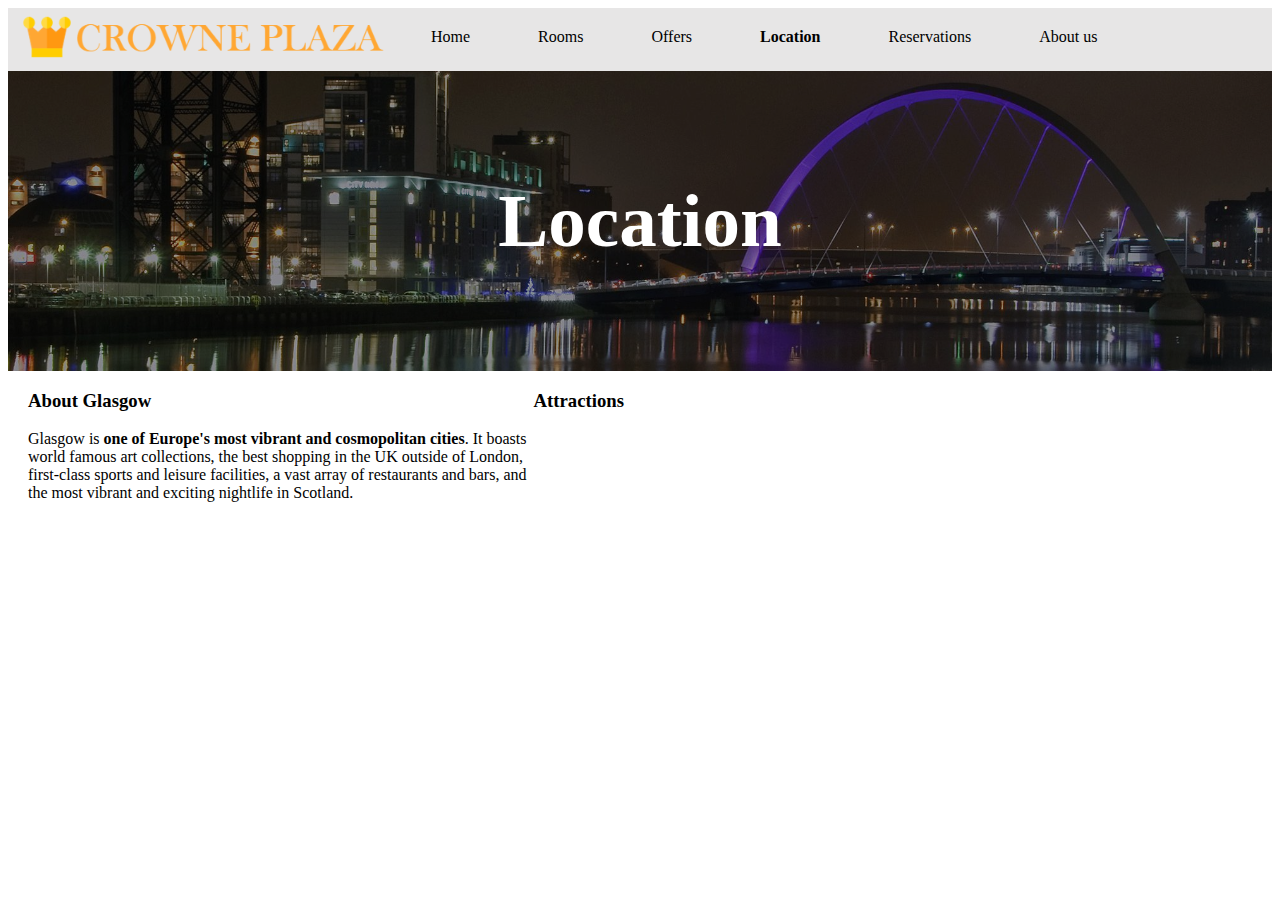
<file: location.html>
<!DOCTYPE html>
<html lang="en">
<head>
    <meta charset="UTF-8">
    <meta http-equiv="X-UA-Compatible" content="IE=edge">
    <meta name="viewport" content="width=device-width, initial-scale=1.0">

    <link rel="stylesheet" href="css/styles.css" />
    <link rel="stylesheet" href="css/location.css" />
    <link rel="stylesheet" href="css/navigationbar.css" />

    <title>Document</title>
</head>
<body>
    <div class="header">
        <img id="logo" src="img/logo_text.png" height="48" />
        <ul>
            <li><a href="index.html">Home</a></li>
            <li><a href="rooms.html">Rooms</a></li>
            <li><a>Offers</a></li>
            <li><a href="#" class="active">Location</a></li>
            <li><a>Reservations</a></li>
            <li><a>About us</a></li>
        </ul>
    </div>
    
    <div id="location_title">
        <h1>Location</h1>
    </div>

    <div id="aboutglasgow">
        <div id="descsection">
            <h3>About Glasgow</h3>
            <p>Glasgow is <strong>one of Europe's most vibrant and cosmopolitan cities</strong>. It boasts world famous art collections, the best shopping in the UK outside of London, first-class sports and leisure facilities, a vast array of restaurants and bars, and the most vibrant and exciting nightlife in Scotland. </p>
        </div>
        <div id="attractions">
            <h3>Attractions</h3>
            
        </div>
    </div>

</body>
</html>
</file>
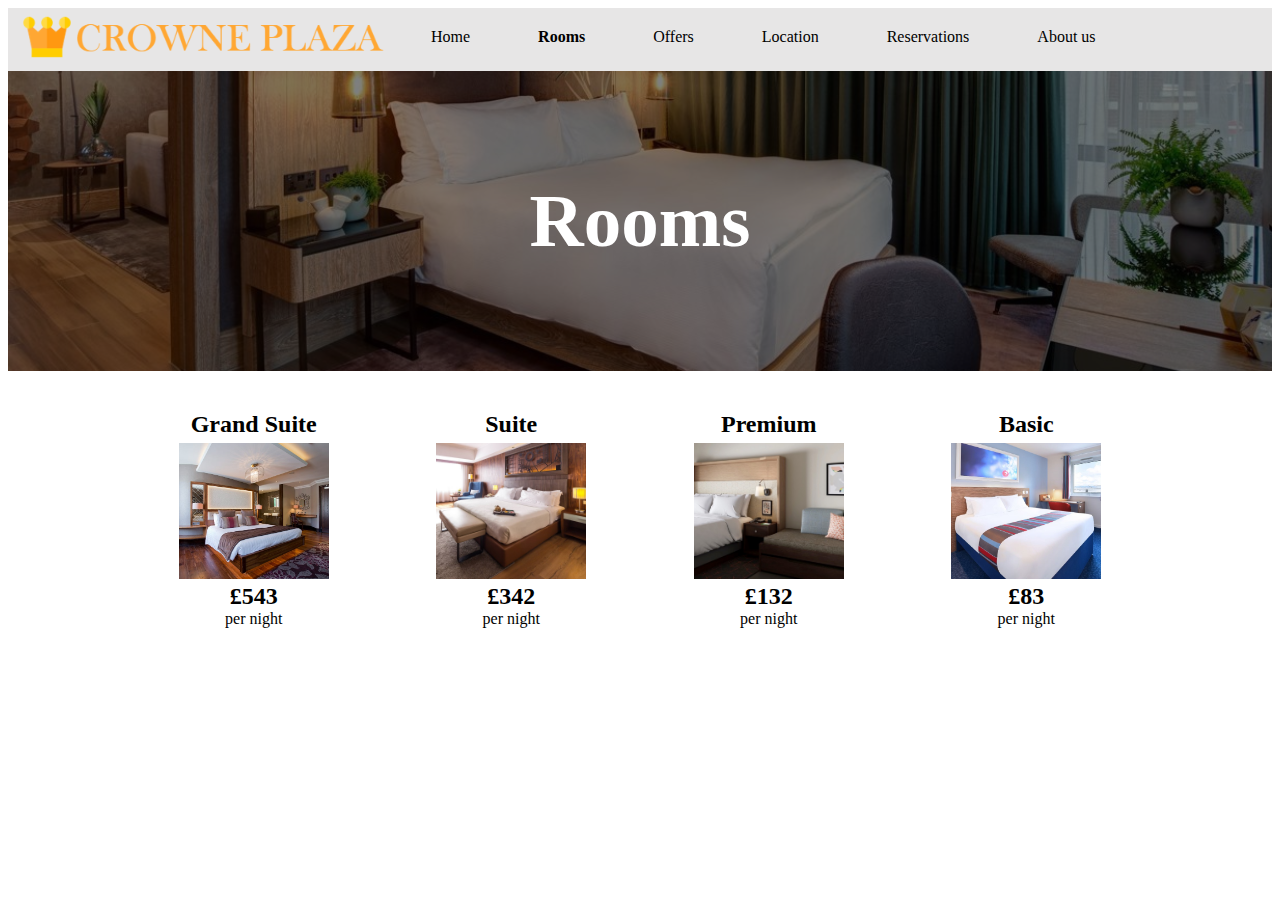
<file: rooms.html>
<!DOCTYPE html>
<html lang="en">
<head>
    <meta charset="UTF-8">
    <meta http-equiv="X-UA-Compatible" content="IE=edge">
    <meta name="viewport" content="width=device-width, initial-scale=1.0">

    <link rel="stylesheet" href="css/styles.css" />
    <link rel="stylesheet" href="css/rooms.css" />
    <link rel="stylesheet" href="css/navigationbar.css" />

    <title>Document</title>
</head>
<body>
    <div class="header">
        <img id="logo" src="img/logo_text.png" height="48" />
        <ul>
            <li><a href="index.html">Home</a></li>
            <li><a href="#" class="active">Rooms</a></li>
            <li><a>Offers</a></li>
            <li><a href="location.html">Location</a></li>
            <li><a>Reservations</a></li>
            <li><a>About us</a></li>
        </ul>
    </div>
    
    <div id="rooms_title">
        <h1>Rooms</h1>
    </div>

    <div id="rooms_list">
        <div class="room_item">
            <h2 class="title">Grand Suite</h2>
            <img id="room_img" src="img/rooms/GrandSuite.jpg" />
            <h2>£543</h2>
            <p>per night</p>
        </div>
        <div class="room_item">
            <h2 class="title">Suite</h2>
            <img id="room_img" src="img/rooms/Suite.jpg" />
            <h2>£342</h2>
            <p>per night</p>
        </div>
        <div class="room_item">
            <h2 class="title">Premium</h2>
            <img id="room_img" src="img/rooms/Premium.jpg" />
            <h2>£132</h2>
            <p>per night</p>
        </div>
        <div class="room_item">
            <h2 class="title">Basic </h2>
            <img id="room_img" src="img/rooms/Basic.jpg" />
            <h2>£83</h2>
            <p>per night</p>
        </div>
        
    </div>
</body>
</html>
</file>
<file: css/styles.css>
* {
    font-family: 'Gadugi';
}

/* Buttons */

.white_button {
    background: linear-gradient(90deg, rgb(71, 71, 71), transparent) #287eb8;
    color: white;
    border: none;
    border-radius: 10px;

    font-family: Gadugi;
    font-size: 24px;

    text-decoration: none;

    padding: 10px;

    transition: background .25s ease-out;
}

.white_button:hover {
    background: linear-gradient(90deg, rgb(71, 71, 71), transparent) #73b8e9;
}
</file>
<file: css/location.css>
#location_title {
    width: 100%;
    height: 300px;

    background-size: cover;
    background-repeat: no-repeat;
    background-position: center;

    background-color: rgba(0, 0, 0, 0.4);
    background-image: url('../img/location/titlepicture.jpg');
    background-blend-mode: multiply;

    display: flex;
    justify-content: center;
    align-items: center;
}

#location_title h1 {
    margin: 0;
    font-family: 'Baskerville Old Face';
    font-size: 75px;
    color: white;

    text-align: center; 
    vertical-align: middle;
}

#aboutglasgow {
    display: flex;

    margin-left: 20px;

    width: 100%;
}

#descsection {
    width: 40%;
}
</file>
<file: css/navigationbar.css>
.header {
    display: flex; 
    background-color: #E7E6E6;
}
.header ul {
    list-style-type: none;
    margin: 0;
    padding: 0;
    overflow: hidden;
}

.header li {
    display: inline;
    float: left;
}

.header a {
    display: block;
    text-align: center;
    
    color: black;
    text-decoration: none;

    padding: 20px 34px;
}

.header a:hover {
    background-color: grey;
}

.active {
    font-weight: bold;
}

#logo {
    display: inline;
    padding-top: 5px;
    padding-bottom: 10px;
    padding-left: 5px;
}
</file>
<file: css/rooms.css>
#rooms_title {
    width: 100%;
    height: 300px;

    background-size: cover;
    background-repeat: no-repeat;
    background-position: center;

    background-color: rgba(0, 0, 0, 0.5);
    background-image: url('../img/rooms/titlepicture.jpg');
    background-blend-mode: multiply;

    display: flex;
    justify-content: center;
    align-items: center;
}

#rooms_title h1 {
    margin: 0;
    font-family: 'Baskerville Old Face';
    font-size: 75px;
    color: white;

    text-align: center; 
    vertical-align: middle;
}

#rooms_list {
    display: flex;
    height: 500px;
    justify-content: space-evenly;

    padding-left: 5%;
    padding-right: 5%;
}

#rooms_list h2, p {
    text-align: center;
}

.room_item h2, p {
    margin: 0;    
}

.room_item .title {
    margin-bottom: 5px;
    margin-top: 40px;
}

#room_img {
    width: 150px;
}
</file>
